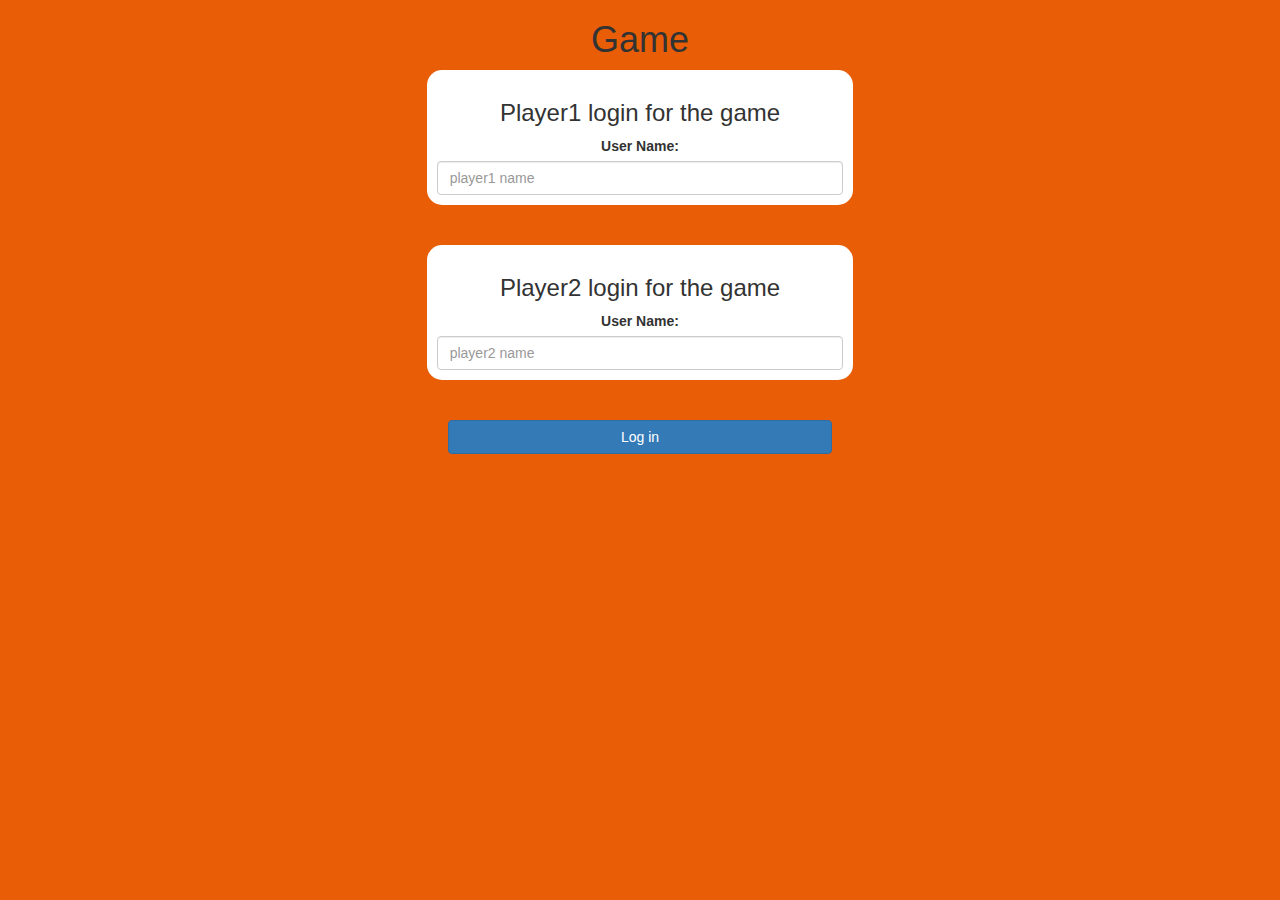
<file: index.html>
<!DOCTYPE html>
<html>
<head>
	<title>Guess The Word</title>

<meta name="viewport" content="width=device-width, initial-scale=1">
<link rel="stylesheet" href="https://maxcdn.bootstrapcdn.com/bootstrap/3.4.0/css/bootstrap.min.css">
<script src="https://ajax.googleapis.com/ajax/libs/jquery/3.4.1/jquery.min.js"></script>
<script src="https://maxcdn.bootstrapcdn.com/bootstrap/3.4.0/js/bootstrap.min.js"></script>

<link rel="stylesheet" type="text/css" href="game.css">

<script src="game_login.js"></script>
</head>
<body>
	<center>
<h1>Game</h1>

<div class="col-lg-4 col-sm-8 col-xs-11 login_div1" > 
<h3>Player1 login for the game</h3>
<label>User Name:</label>
<input type="text" id="player1_name_input" class="form-control" placeholder="player1 name">
</div>
<br>
<br>

<div class="col-lg-4 col-sm-8 col-xs-11 login_div2" > 
	<h3>Player2 login for the game</h3>
	<label>User Name:</label>
	<input type="text" id="player2_name_input" class="form-control" placeholder="player2 name">
	</div>
<br>
<br>

	<button style="width: 30%;" class="btn btn-primary" onclick="addUser()">Log in </button>

	</center>

</body>
</html>
</file>
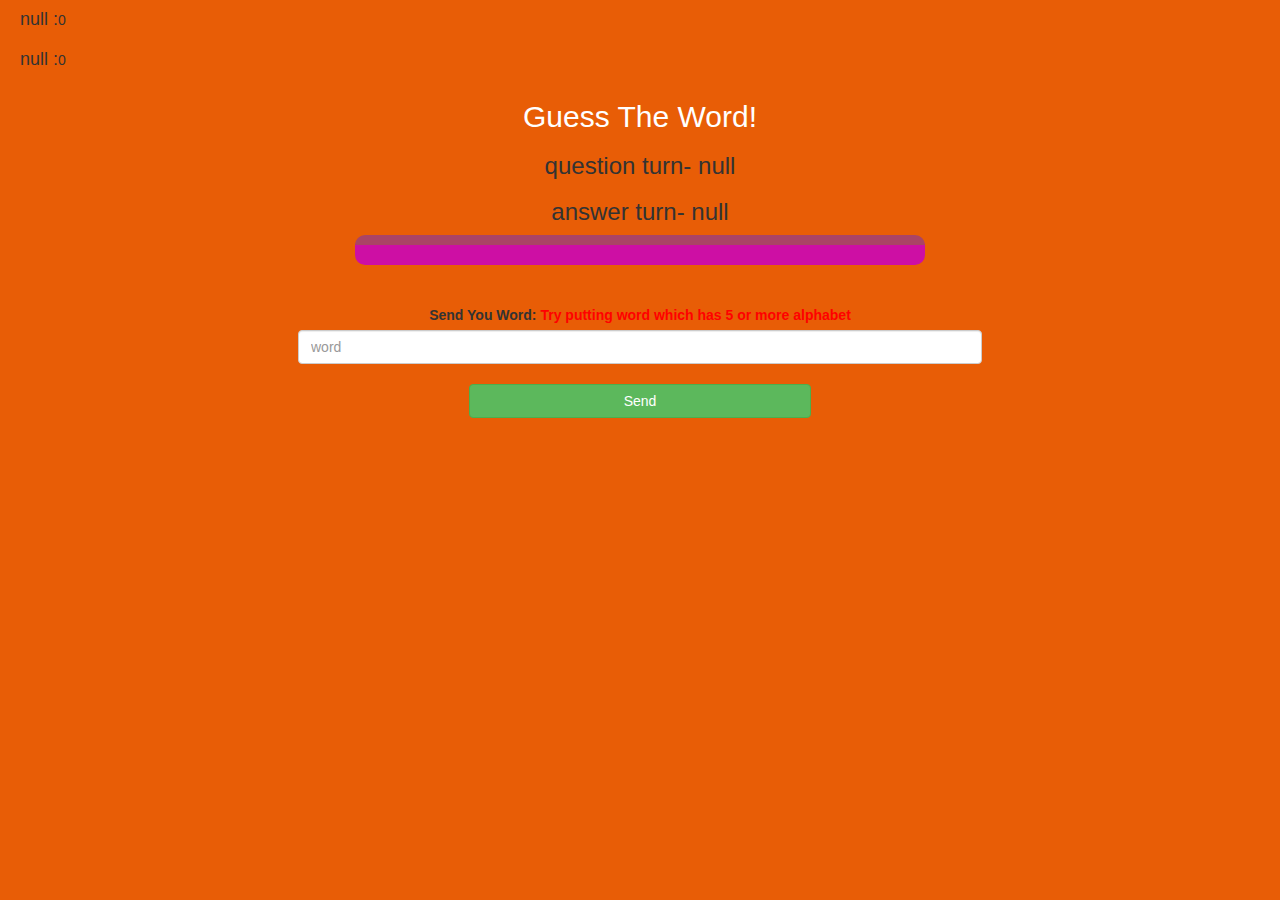
<file: game_page.html>
<!DOCTYPE html>
<html>
<head>
	<title>Guess The Word</title>

<meta name="viewport" content="width=device-width, initial-scale=1">
<link rel="stylesheet" href="https://maxcdn.bootstrapcdn.com/bootstrap/3.4.0/css/bootstrap.min.css">
<script src="https://ajax.googleapis.com/ajax/libs/jquery/3.4.1/jquery.min.js"></script>
<script src="https://maxcdn.bootstrapcdn.com/bootstrap/3.4.0/js/bootstrap.min.js"></script>

<link rel="stylesheet" type="text/css" href="game.css">
</head>
<body>
	<h4 id="player1_name"></h4><span id="player1_score"></span>
	<br>
	<h4 id="player2_name"></h4><span id="player2_score"></span>

<div class="container">
	<center>
		<h2 style="color: white;">Guess The Word!</h2>
		<h3 id="player_question"></h3>
		<h3 id="player_answer"></h3>
		<div id="output" class="col-lg-6"></div>


		<br>
		<br>

		<label>Send You Word: <b style="color: red">Try putting word which has 5 or more alphabet</b></label>
		<input type="text" id="word" class="form-control" placeholder="word">

		<br>
		<button onclick="send()" class="btn btn-success" style="width: 30%;">Send</button>

	</center>
</div>

<script src="game_page.js"></script>
</body>
</html>
</file>
<file: game.css>
body
{
	background: rgb(232, 93, 6);
}

	.login_div1 , .login_div2
	{
		background: rgb(255, 255, 255);
		padding: 10px;
		float: none;
		border-radius: 15px;
	}


#player1_name , #player2_name
{
	display: inline-block;
	margin-left: 20px;
}
#word
{
	width: 60%;
}
#word_display
{
	letter-spacing: 5px;
}
#output
{
background: rgb(205, 15, 164);
border-radius: 10px;
border-top: 10px solid #AA4465;
padding: 10px;
float: none;
text-align: left;
}
</file>
